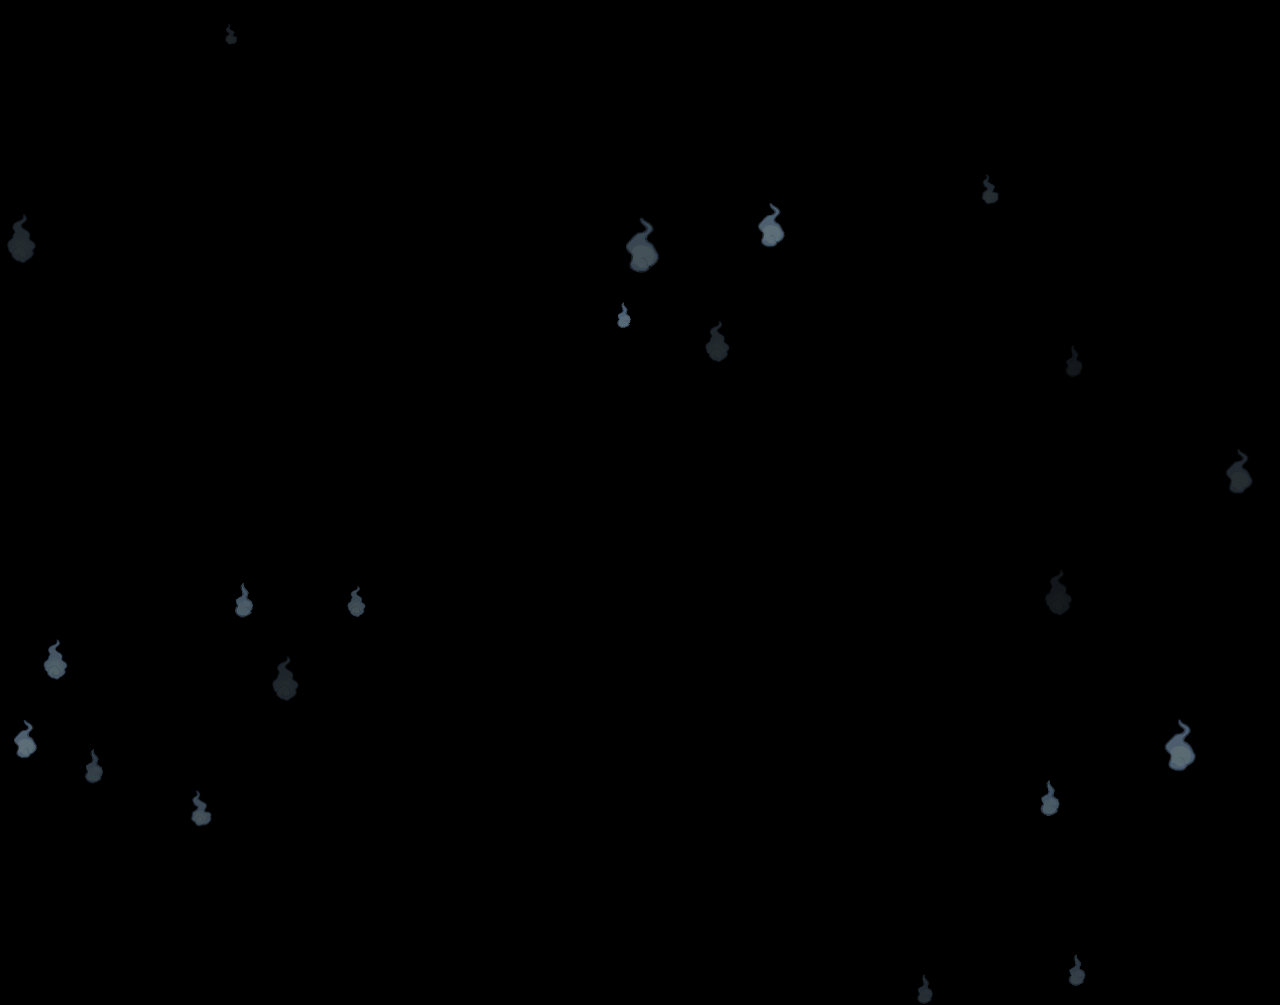
<file: terrorcat7414/image/test.html>
<!DOCTYPE html>
<html lang="en">
<head>
  <meta charset="UTF-8">
  <title>Firefly Effect</title>
  <style>
    body {
      margin: 0;
      overflow: hidden;
      background-color: black;
    }
    .firefly {
      position: absolute;
      pointer-events: none;
      transition: opacity 1s ease-in-out, transform 2s ease-in-out, left 5s linear, top 5s linear;
    }
  </style>
</head>
<body>
  <script>
    function getRandom(min, max) {
      return Math.random() * (max - min) + min;
    }

    function createFirefly() {
      const firefly = document.createElement('img');
      firefly.className = 'firefly';
      firefly.src = `fire${Math.floor(getRandom(0, 6))}.png`;

      const x = getRandom(-200, window.innerWidth + 200);
      const y = getRandom(-200, window.innerHeight + 200);
      firefly.style.left = `${x}px`;
      firefly.style.top = `${y}px`;

      firefly.style.opacity = getRandom(0.1, 0.2);

      document.body.appendChild(firefly);

      setTimeout(() => {
        moveFirefly(firefly);
      }, 100);
    }

    function moveFirefly(firefly) {
      const frequencyX = getRandom(0.002, 0.005); // 控制水平波浪的頻率
      const amplitudeX = getRandom(50, 100); // 控制水平波浪的振幅
      const frequencyY = getRandom(0.002, 0.005); // 控制垂直波浪的頻率
      const amplitudeY = getRandom(50, 100); // 控制垂直波浪的振幅

      const x = parseInt(firefly.style.left);
      const y = parseInt(firefly.style.top);

      const newX = x + Math.sin(y * frequencyX) * amplitudeX; // X 軸以正弦函數控制水平移動
      const newY = y + Math.sin(x * frequencyY) * amplitudeY; // Y 軸以正弦函數控制垂直移動

      firefly.style.opacity = getRandom(0.1, 0.5); // 更新透明度

      firefly.style.left = `${newX}px`;
      firefly.style.top = `${newY}px`;

      const scale = getRandom(0.5, 0.9);
      firefly.style.transform = `scale(${scale})`;

      setTimeout(() => {
        requestAnimationFrame(() => moveFirefly(firefly));
      }, 2000); // 控制移動的速度

    }

    const numFireflies = 30;
    for (let i = 0; i < numFireflies; i++) {
      createFirefly();
    }
  </script>
</body>
</html>
</file>
